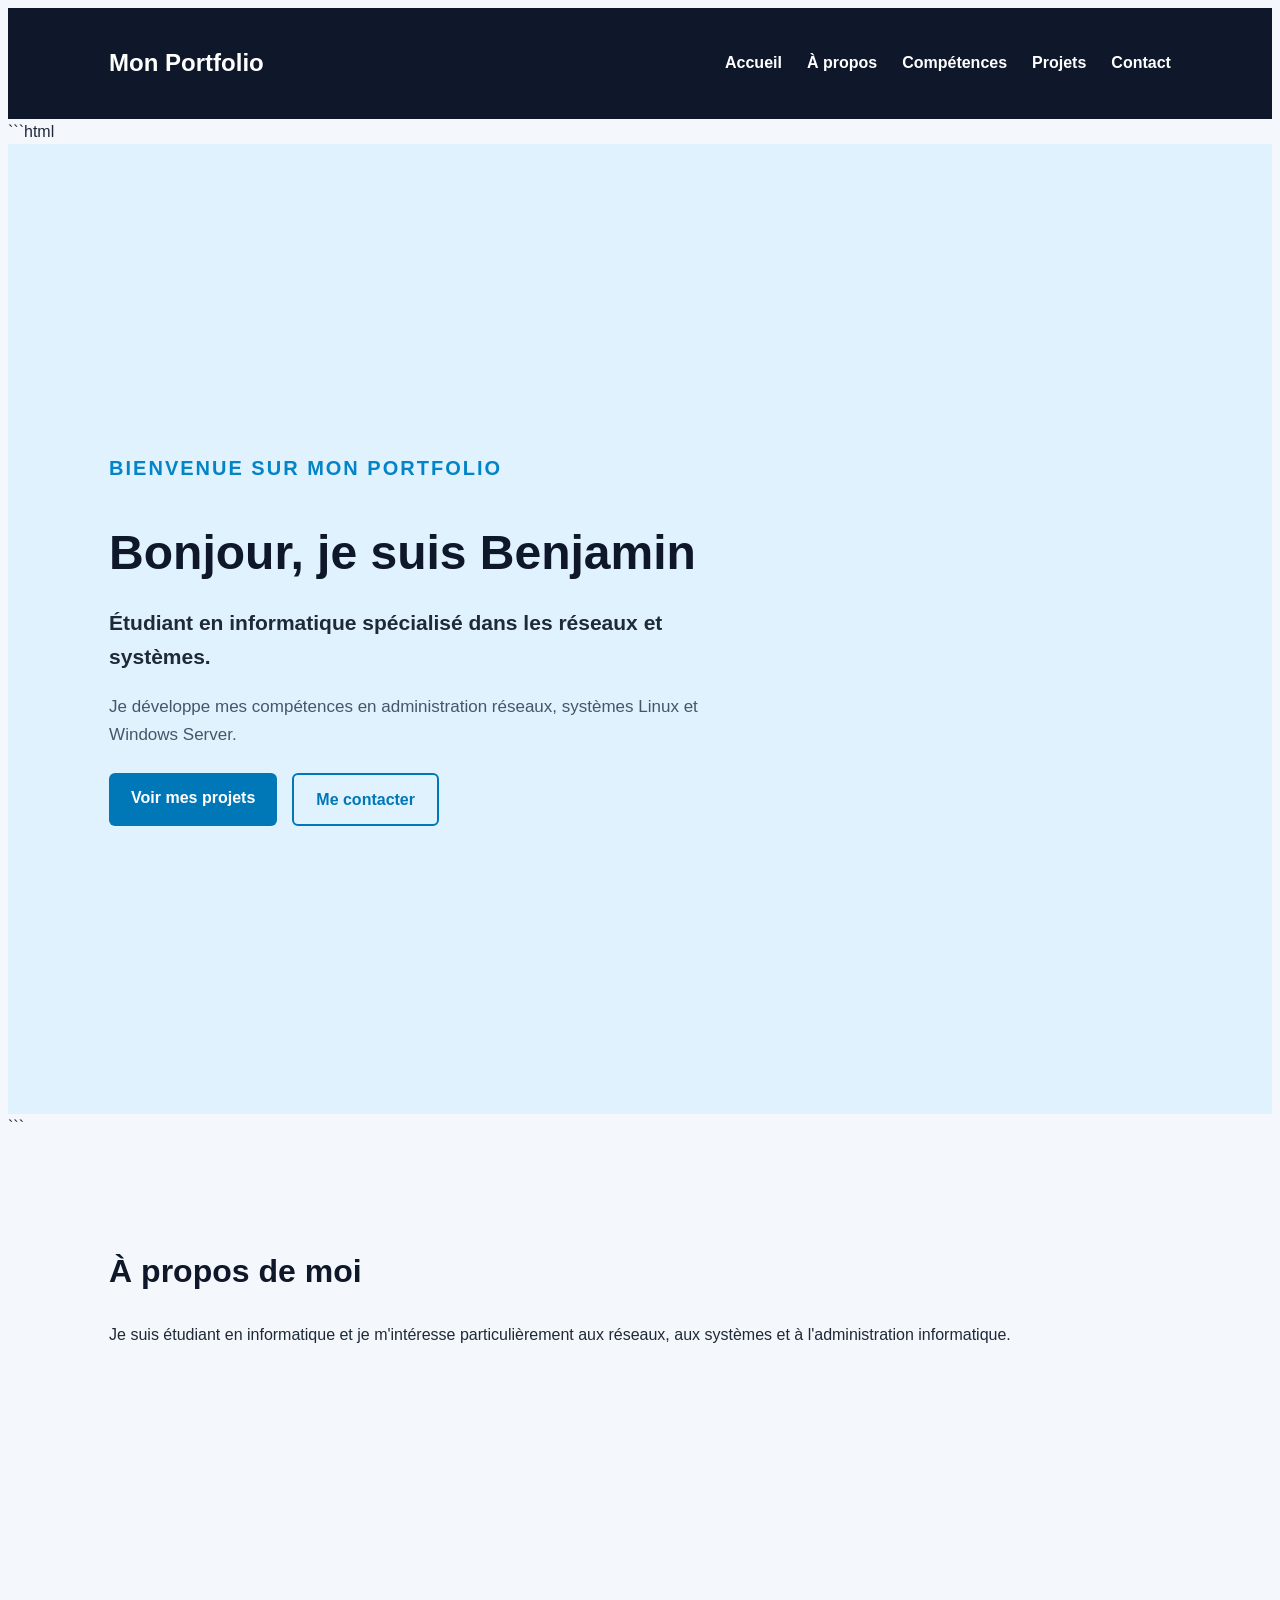
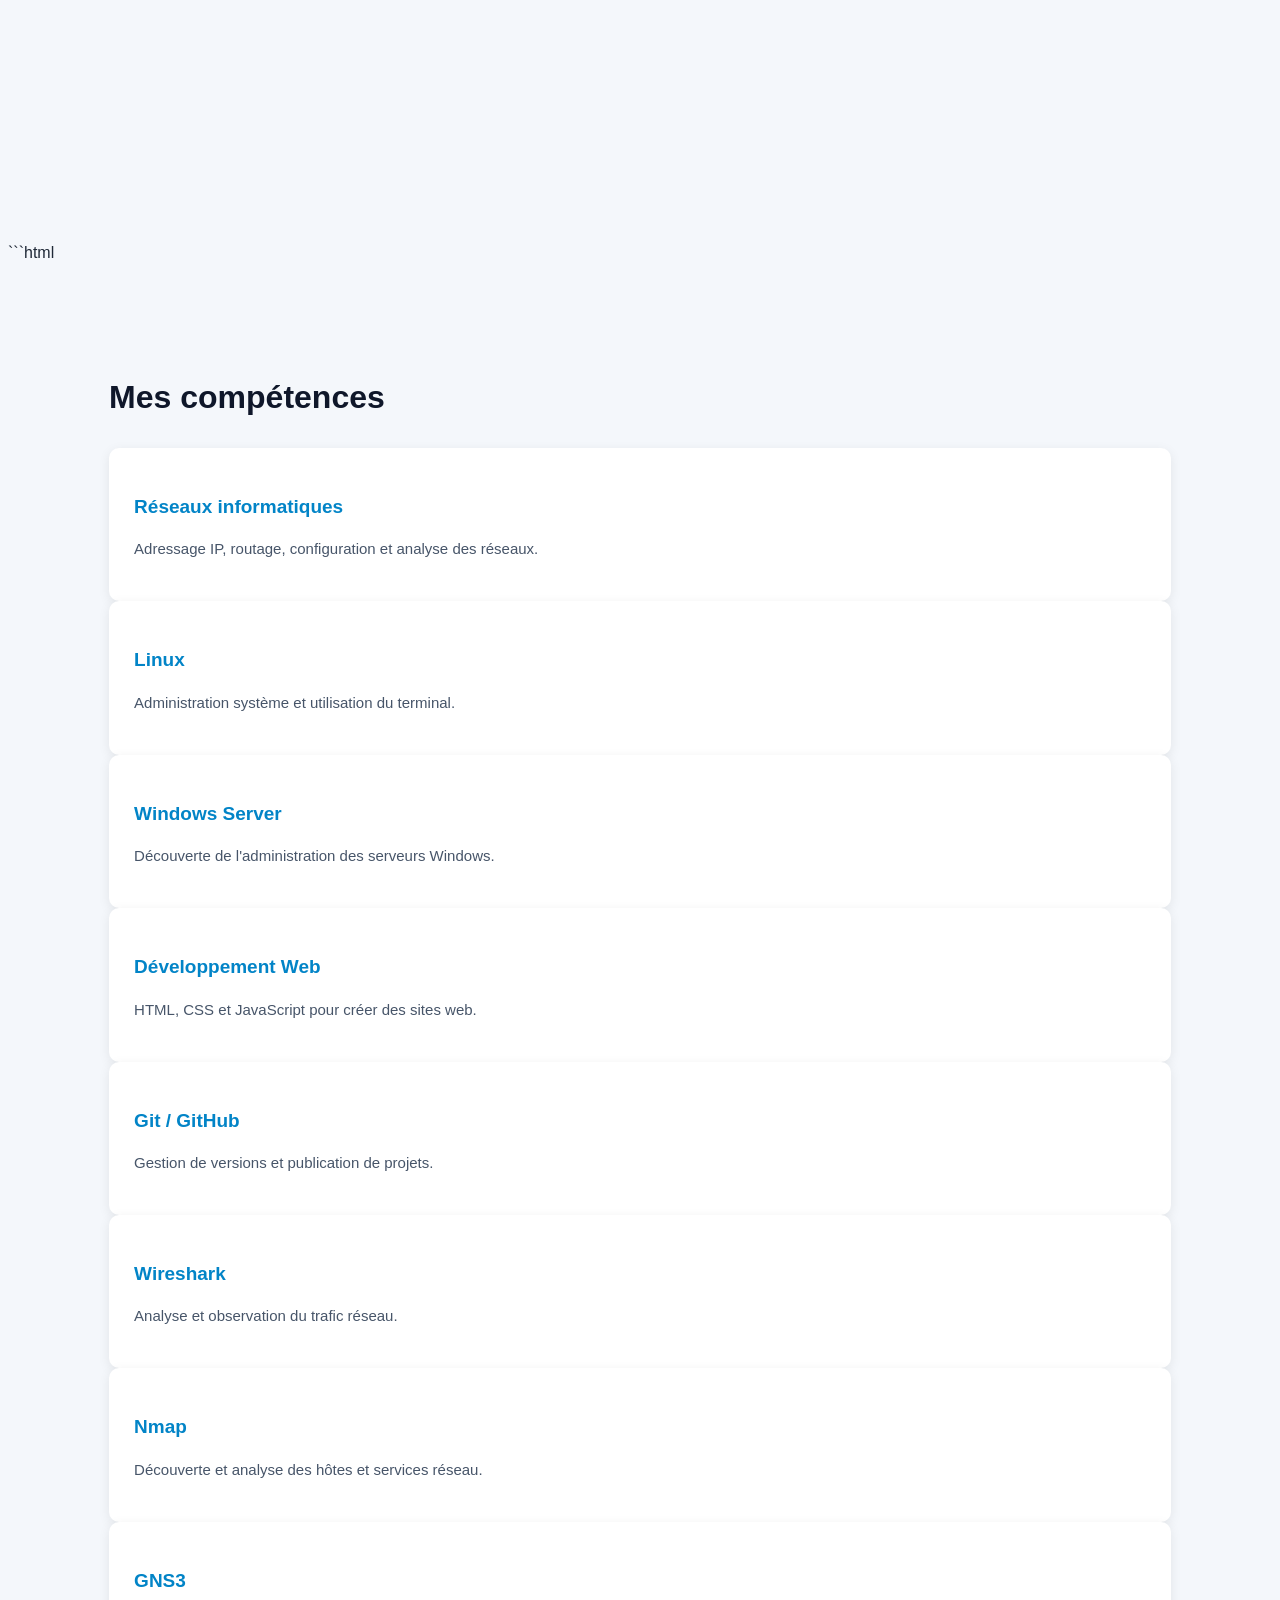
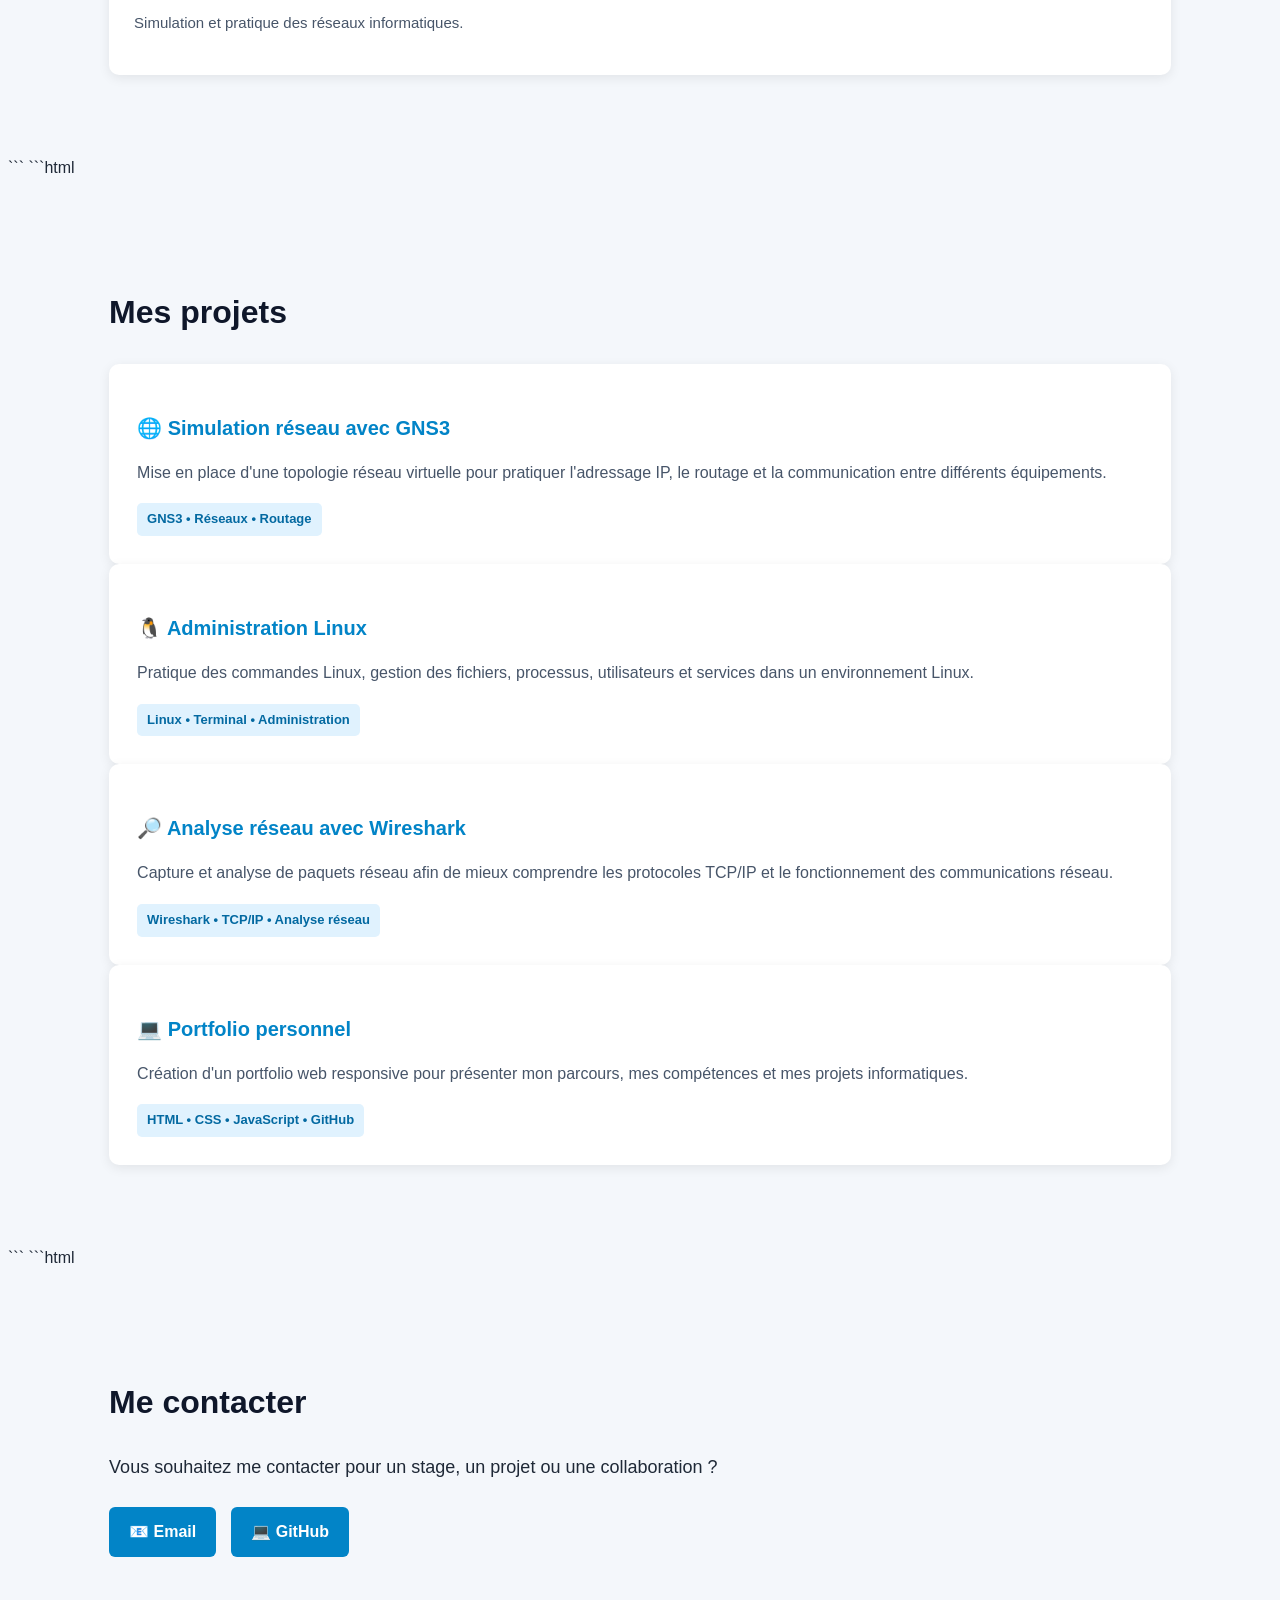
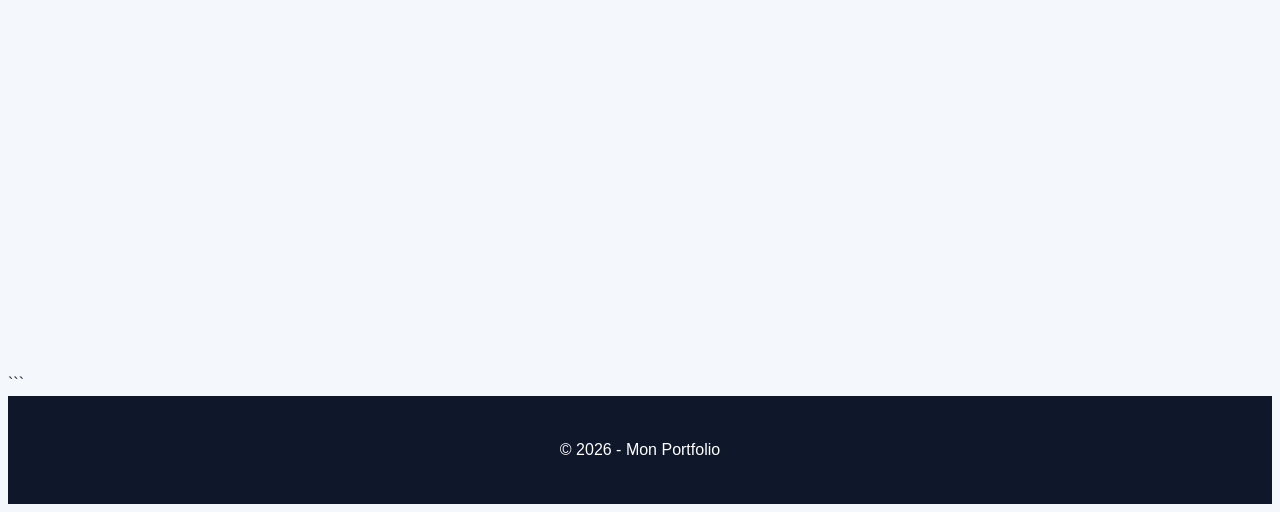
<file: index.html>
<!DOCTYPE html>
<html lang="fr">
<head>
    <meta charset="UTF-8">
    <meta name="viewport" content="width=device-width, initial-scale=1.0">
    <title>Benjamin - Portfolio Reseaux Informatiques</title>
    <meta name="description" content="Portfolio de Benjamin, étudiant en informatique spécialisé en réseaux et systèmes. Découvrez mes compétences et mes projets.">
    <meta name="robots" content="index,follow">
    <link rel="stylesheet" href="style.css">
</head>

<body>

    <header>
        <h1>Mon Portfolio</h1>

        <nav>
            <a href="#accueil">Accueil</a>
            <a href="#apropos">À propos</a>
            <a href="#competences">Compétences</a>
            <a href="#projets">Projets</a>
            <a href="#contact">Contact</a>
        </nav>
    </header>

    <main>

       ```html
<section id="accueil">
    <div class="accueil-contenu">
        <p class="salutation">BIENVENUE SUR MON PORTFOLIO</p>

        <h2>Bonjour, je suis Benjamin</h2>

        <p class="description">
            Étudiant en informatique spécialisé dans les
            réseaux et systèmes.
        </p>

        <p class="objectif">
            Je développe mes compétences en administration
            réseaux, systèmes Linux et Windows Server.
        </p>

        <div class="boutons">
            <a href="#projets">Voir mes projets</a>
            <a href="#contact">Me contacter</a>
        </div>
    </div>
</section>
```


        <section id="apropos">
            <h2>À propos de moi</h2>
            <p>
                Je suis étudiant en informatique et je m'intéresse
                particulièrement aux réseaux, aux systèmes et à
                l'administration informatique.
            </p>
        </section>

        ```html
<section id="competences">
    <h2>Mes compétences</h2>

    <div class="competences-cartes">

        <div class="competence">
            <h3>Réseaux informatiques</h3>
            <p>Adressage IP, routage, configuration et analyse des réseaux.</p>
        </div>

        <div class="competence">
            <h3>Linux</h3>
            <p>Administration système et utilisation du terminal.</p>
        </div>

        <div class="competence">
            <h3>Windows Server</h3>
            <p>Découverte de l'administration des serveurs Windows.</p>
        </div>

        <div class="competence">
            <h3>Développement Web</h3>
            <p>HTML, CSS et JavaScript pour créer des sites web.</p>
        </div>

        <div class="competence">
            <h3>Git / GitHub</h3>
            <p>Gestion de versions et publication de projets.</p>
        </div>

        <div class="competence">
            <h3>Wireshark</h3>
            <p>Analyse et observation du trafic réseau.</p>
        </div>

        <div class="competence">
            <h3>Nmap</h3>
            <p>Découverte et analyse des hôtes et services réseau.</p>
        </div>

        <div class="competence">
            <h3>GNS3</h3>
            <p>Simulation et pratique des réseaux informatiques.</p>
        </div>

    </div>
</section>
```


        ```html
<section id="projets">
    <h2>Mes projets</h2>

    <div class="projets-cartes">

        <article>
            <h3>🌐 Simulation réseau avec GNS3</h3>
            <p>
                Mise en place d'une topologie réseau virtuelle
                pour pratiquer l'adressage IP, le routage et
                la communication entre différents équipements.
            </p>
            <span>GNS3 • Réseaux • Routage</span>
        </article>

        <article>
            <h3>🐧 Administration Linux</h3>
            <p>
                Pratique des commandes Linux, gestion des fichiers,
                processus, utilisateurs et services dans un
                environnement Linux.
            </p>
            <span>Linux • Terminal • Administration</span>
        </article>

        <article>
            <h3>🔎 Analyse réseau avec Wireshark</h3>
            <p>
                Capture et analyse de paquets réseau afin de mieux
                comprendre les protocoles TCP/IP et le fonctionnement
                des communications réseau.
            </p>
            <span>Wireshark • TCP/IP • Analyse réseau</span>
        </article>

        <article>
            <h3>💻 Portfolio personnel</h3>
            <p>
                Création d'un portfolio web responsive pour présenter
                mon parcours, mes compétences et mes projets
                informatiques.
            </p>
            <span>HTML • CSS • JavaScript • GitHub</span>
        </article>

    </div>
</section>
```


        ```html
<section id="contact">
    <h2>Me contacter</h2>

    <div class="contact-contenu">
        <p>
            Vous souhaitez me contacter pour un stage,
            un projet ou une collaboration ?
        </p>

        <div class="contact-liens">
            <a href="mailto:dimbiniainabenjamin@gmail.com">
                📧 Email
            </a>

            <a href="https://github.com/" target="_blank">
                💻 GitHub
            </a>
        </div>
    </div>
</section>
```


    </main>

    <footer>
        <p>© 2026 - Mon Portfolio</p>
    </footer>

    <script src="script.js"></script>
</body>
</html>
</file>
<file: style.css>
```css
/* =========================
   RESET
========================= */

* {
    margin: 0;
    padding: 0;
    box-sizing: border-box;
}

html {
    scroll-behavior: smooth;
}

body {
    font-family: Arial, sans-serif;
    background: #f4f7fb;
    color: #1f2937;
    line-height: 1.6;
    overflow-x: hidden;
}

/* =========================
   HEADER
========================= */

header {
    background: #0f172a;
    color: white;
    padding: 20px 8%;
    display: flex;
    justify-content: space-between;
    align-items: center;
    position: sticky;
    top: 0;
    z-index: 1000;
}

header h1 {
    font-size: 24px;
}

nav {
    display: flex;
    gap: 25px;
}

nav a {
    color: white;
    text-decoration: none;
    font-weight: bold;
    transition: 0.3s;
}

nav a:hover {
    color: #38bdf8;
}

/* =========================
   SECTIONS
========================= */

section {
    padding: 80px 8%;
    min-height: 60vh;
}

section h2 {
    font-size: 32px;
    margin-bottom: 25px;
    color: #0f172a;
}

/* =========================
   ACCUEIL
========================= */

#accueil {
    min-height: 90vh;
    display: flex;
    flex-direction: column;
    justify-content: center;
    background: #e0f2fe;
}

#accueil h2 {
    font-size: 48px;
    max-width: 700px;
    line-height: 1.2;
}

#accueil p {
    font-size: 20px;
    max-width: 650px;
    margin: 20px 0 10px;
}

/* =========================
   BOUTONS
========================= */

.boutons {
    display: flex;
    gap: 15px;
    margin-top: 20px;
    flex-wrap: wrap;
}

.boutons a {
    display: inline-block;
    padding: 12px 22px;
    text-decoration: none;
    border-radius: 6px;
    font-weight: bold;
    transition: 0.3s;
}

.boutons a:first-child {
    background-color: #0077b6;
    color: white;
}

.boutons a:last-child {
    background-color: transparent;
    color: #0077b6;
    border: 2px solid #0077b6;
}

.boutons a:hover {
    transform: translateY(-2px);
    opacity: 0.85;
}

/* =========================
   COMPÉTENCES
========================= */

#competences ul {
    list-style: none;
    display: grid;
    grid-template-columns: repeat(2, 1fr);
    gap: 15px;
    max-width: 700px;
}

#competences li {
    background: white;
    padding: 18px;
    border-radius: 8px;
    box-shadow: 0 3px 10px rgba(0, 0, 0, 0.08);
    transition: 0.3s;
}

#competences li:hover {
    transform: translateY(-3px);
}

/* =========================
   PROJETS
========================= */

article {
    background: white;
    padding: 25px;
    margin-bottom: 20px;
    border-radius: 8px;
    box-shadow: 0 3px 10px rgba(0, 0, 0, 0.08);
    max-width: 800px;
}

article h3 {
    margin-bottom: 10px;
    color: #0284c7;
}

/* =========================
   CONTACT
========================= */

#contact p {
    word-break: break-word;
}

/* =========================
   FOOTER
========================= */

footer {
    background: #0f172a;
    color: white;
    text-align: center;
    padding: 25px;
}

/* =========================
   TABLETTE
========================= */

@media (max-width: 900px) {

    header {
        padding: 20px 5%;
    }

    section {
        padding: 70px 5%;
    }

    #accueil h2 {
        font-size: 42px;
    }
}

/* =========================
   MOBILE
========================= */

@media (max-width: 700px) {

    /* HEADER */

    header {
        flex-direction: column;
        gap: 15px;
        text-align: center;
        padding: 18px 5%;
    }

    header h1 {
        font-size: 21px;
    }

    nav {
        width: 100%;
        display: flex;
        flex-wrap: wrap;
        justify-content: center;
        gap: 10px 15px;
    }

    nav a {
        font-size: 14px;
    }

    /* SECTIONS */

    section {
        padding: 55px 6%;
        min-height: auto;
    }

    section h2 {
        font-size: 28px;
    }

    /* ACCUEIL */

    #accueil {
        min-height: calc(100vh - 100px);
        justify-content: center;
    }

    #accueil h2 {
        font-size: 34px;
        max-width: 100%;
    }

    #accueil p {
        font-size: 17px;
        margin-top: 18px;
    }

    /* BOUTONS */

    .boutons {
        flex-direction: column;
        width: 100%;
        gap: 10px;
    }

    .boutons a {
        width: 100%;
        text-align: center;
        padding: 13px 15px;
    }

    /* COMPÉTENCES */

    #competences ul {
        grid-template-columns: 1fr;
        width: 100%;
    }

    #competences li {
        width: 100%;
    }

    /* PROJETS */

    article {
        width: 100%;
        padding: 20px;
    }

    /* CONTACT */

    #contact p {
        font-size: 15px;
    }
}

/* =========================
   PETITS TÉLÉPHONES
========================= */

@media (max-width: 400px) {

    header h1 {
        font-size: 19px;
    }

    nav {
        gap: 8px 12px;
    }

    nav a {
        font-size: 13px;
    }

    #accueil h2 {
        font-size: 29px;
    }

    #accueil p {
        font-size: 16px;
    }

    section h2 {
        font-size: 25px;
    }

    section {
        padding: 45px 5%;
    }
}
```
```css
/* =========================
   ACCUEIL PROFESSIONNEL
========================= */

.accueil-contenu {
    max-width: 850px;
}

.salutation {
    color: #0284c7;
    font-size: 14px;
    font-weight: bold;
    letter-spacing: 2px;
    margin-bottom: 15px;
}

#accueil .description {
    font-size: 21px;
    font-weight: bold;
    margin: 20px 0 10px;
}

#accueil .objectif {
    font-size: 17px;
    max-width: 650px;
    color: #475569;
    margin-bottom: 25px;
}

/* Animation légère */

.accueil-contenu {
    animation: apparition 0.8s ease;
}

@keyframes apparition {
    from {
        opacity: 0;
        transform: translateY(20px);
    }

    to {
        opacity: 1;
        transform: translateY(0);
    }
}

/* Mobile */

@media (max-width: 700px) {

    .salutation {
        font-size: 12px;
        letter-spacing: 1.5px;
    }

    #accueil .description {
        font-size: 18px;
    }

    #accueil .objectif {
        font-size: 16px;
    }
}
```
```css id="f2e4qz"
/* =========================
   CARTES COMPÉTENCES
========================= */

.competences-cartes {
    display: grid;
    grid-template-columns: repeat(4, 1fr);
    gap: 20px;
    max-width: 1100px;
}

.competence {
    background: white;
    padding: 25px;
    border-radius: 10px;
    box-shadow: 0 3px 12px rgba(0, 0, 0, 0.08);
    transition: 0.3s;
}

.competence h3 {
    color: #0284c7;
    margin-bottom: 10px;
    font-size: 19px;
}

.competence p {
    color: #475569;
    font-size: 15px;
}

.competence:hover {
    transform: translateY(-5px);
    box-shadow: 0 8px 20px rgba(0, 0, 0, 0.12);
}

/* TABLETTE */

@media (max-width: 900px) {

    .competences-cartes {
        grid-template-columns: repeat(2, 1fr);
    }
}

/* TÉLÉPHONE */

@media (max-width: 600px) {

    .competences-cartes {
        grid-template-columns: 1fr;
    }

    .competence {
        padding: 20px;
    }
}
```
```css id="z2r8mk"
/* =========================
   PROJETS
========================= */

.projets-cartes {
    display: grid;
    grid-template-columns: repeat(2, 1fr);
    gap: 25px;
    max-width: 1100px;
}

.projets-cartes article {
    max-width: none;
    margin: 0;
    padding: 28px;
    background: white;
    border-radius: 10px;
    box-shadow: 0 3px 12px rgba(0, 0, 0, 0.08);
    transition: 0.3s;
}

.projets-cartes article:hover {
    transform: translateY(-5px);
    box-shadow: 0 8px 20px rgba(0, 0, 0, 0.12);
}

.projets-cartes h3 {
    color: #0284c7;
    margin-bottom: 12px;
    font-size: 20px;
}

.projets-cartes p {
    margin-bottom: 18px;
    color: #475569;
}

.projets-cartes span {
    display: inline-block;
    background: #e0f2fe;
    color: #0369a1;
    padding: 6px 10px;
    border-radius: 5px;
    font-size: 13px;
    font-weight: bold;
}

/* TABLETTE */

@media (max-width: 800px) {

    .projets-cartes {
        grid-template-columns: 1fr;
    }
}

/* TÉLÉPHONE */

@media (max-width: 600px) {

    .projets-cartes article {
        padding: 22px;
    }

    .projets-cartes h3 {
        font-size: 18px;
    }

    .projets-cartes p {
        font-size: 15px;
    }
}
```
```css
/* =========================
   CONTACT
========================= */

.contact-contenu {
    max-width: 700px;
}

.contact-contenu > p {
    margin-bottom: 25px;
    font-size: 18px;
}

.contact-liens {
    display: flex;
    gap: 15px;
    flex-wrap: wrap;
}

.contact-liens a {
    display: inline-block;
    padding: 12px 20px;
    background: #0284c7;
    color: white;
    text-decoration: none;
    border-radius: 6px;
    font-weight: bold;
    transition: 0.3s;
}

.contact-liens a:hover {
    background: #0369a1;
    transform: translateY(-2px);
}

/* MOBILE */

@media (max-width: 600px) {

    .contact-liens {
        flex-direction: column;
    }

    .contact-liens a {
        width: 100%;
        text-align: center;
    }
}
```

### 3. ⚠️ Important pour GitHub

Pour l'instant j'ai mis :

```html
https://github.com/
```

Quand tu connais **ton vrai nom d'utilisateur GitHub**, remplace-le par :

```html
https://github.com/TON_USERNAME
```

Par exemple :

```html
<a href="https://github.com/Benjamin123" target="_blank">
    💻 GitHub
</a>
```

Ne mets pas `Benjamin123` si ce n'est pas réellement ton identifiant.

### 4. Test

Fais :

**Ctrl + S → F5**

Puis clique sur **Email** : ton application mail devrait s'ouvrir.

Ensuite, vérifie les boutons :

* Accueil ✅
* À propos ✅
* Compétences ✅
* Projets ✅
* Contact ✅
* Email ✅
* GitHub ✅

Après cette vérification, **on passe directement à la mise en ligne gratuite avec GitHub Pages**.
</file>
